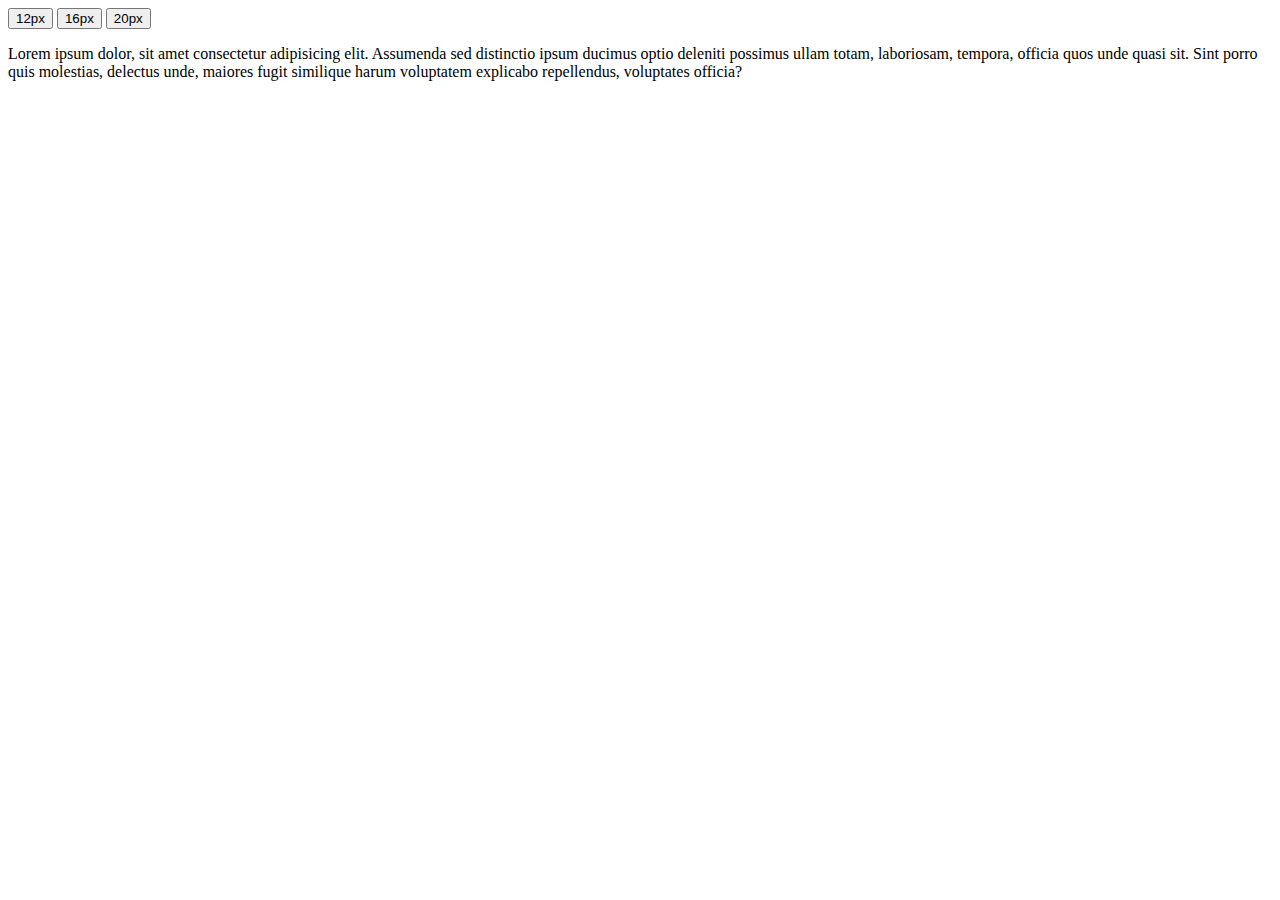
<file: CLOSURES/index.html>
<!DOCTYPE html>
<html lang="en">
<head>
    <meta charset="UTF-8">
    <meta http-equiv="X-UA-Compatible" content="IE=edge">
    <meta name="viewport" content="width=device-width, initial-scale=1.0">
    <title>Document</title>
</head>
<body>
    
<button class="p12">12px</button>
<button class="p16">16px</button>
<button class="p20">20px</button>
<div class="texto">
    <p>Lorem ipsum dolor, sit amet consectetur adipisicing elit. Assumenda sed distinctio ipsum ducimus optio deleniti possimus ullam totam, laboriosam, tempora, officia quos unde quasi sit. Sint porro quis molestias, delectus unde, maiores fugit similique harum voluptatem explicabo repellendus, voluptates officia?</p>
</div>
<script src="app.js"></script>
</body>
</html>
</file>
